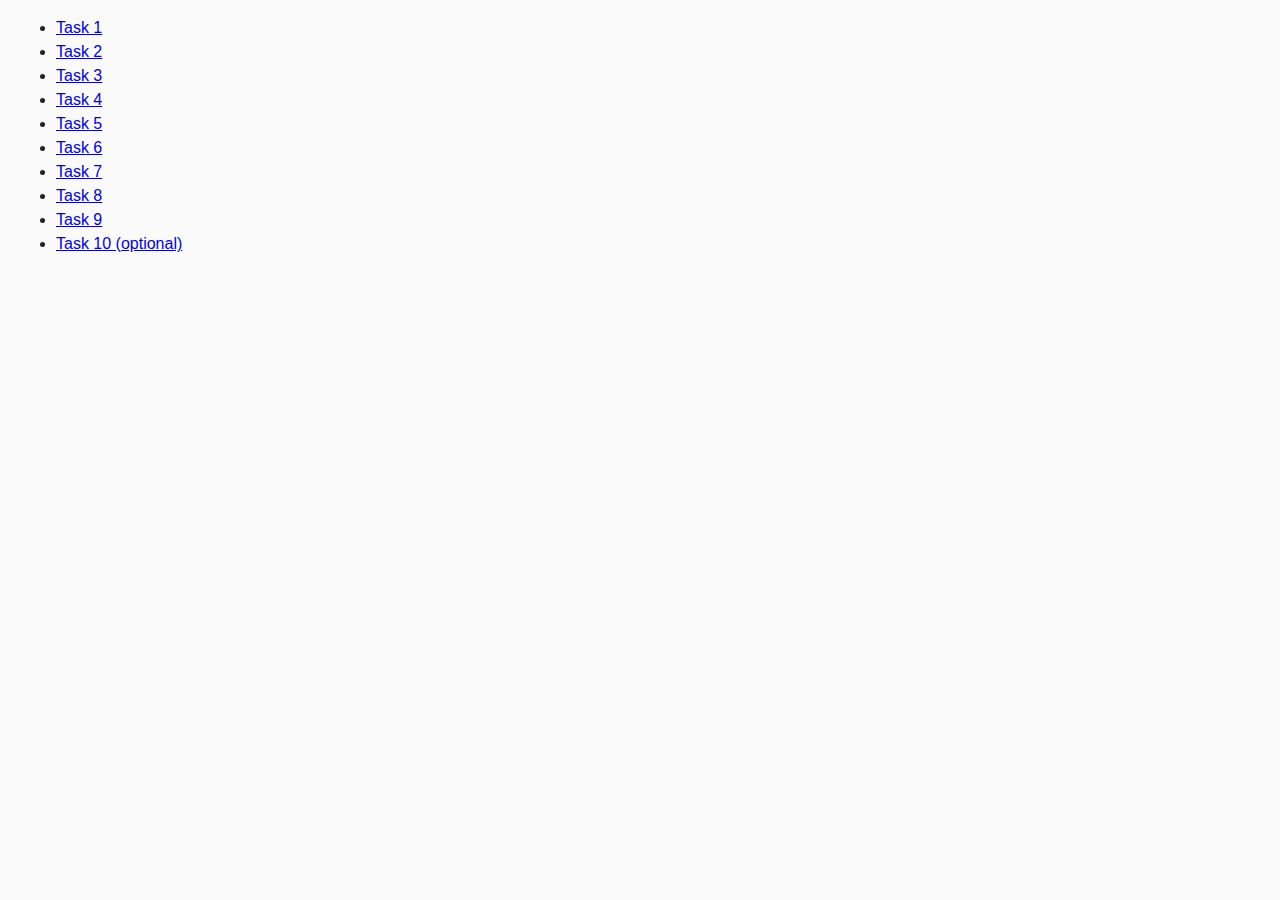
<file: index.html>
<!DOCTYPE html>
<html lang="ru">
  <head>
    <meta charset="UTF-8" />
    <meta http-equiv="X-UA-Compatible" content="IE=edge" />
    <meta name="viewport" content="width=device-width, initial-scale=1.0" />
    <title>Homework 6</title>
    <link rel="stylesheet" href="css/common.css" />
  </head>
  <body>
    <ul>
      <li><a href="task-01.html">Task 1</a></li>
      <li><a href="task-02.html">Task 2</a></li>
      <li><a href="task-03.html">Task 3</a></li>
      <li><a href="task-04.html">Task 4</a></li>
      <li><a href="task-05.html">Task 5</a></li>
      <li><a href="task-06.html">Task 6</a></li>
      <li><a href="task-07.html">Task 7</a></li>
      <li><a href="task-08.html">Task 8</a></li>
      <li><a href="task-09.html">Task 9</a></li>
      <li><a href="task-10.html">Task 10 (optional)</a></li>
    </ul>
  </body>
</html>
</file>
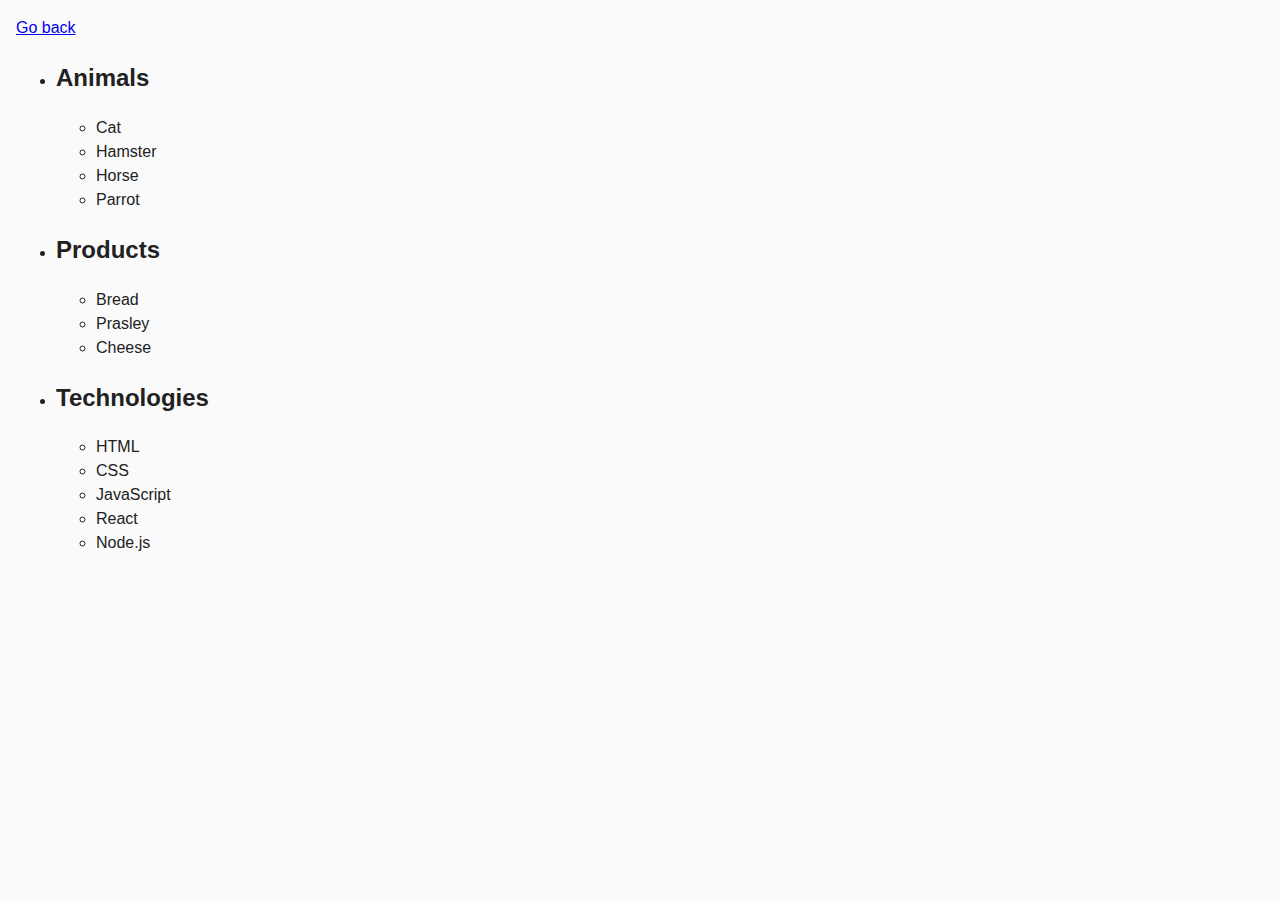
<file: task-01.html>
<!DOCTYPE html>
<html lang="ru">
  <head>
    <meta charset="UTF-8" />
    <meta http-equiv="X-UA-Compatible" content="IE=edge" />
    <meta name="viewport" content="width=device-width, initial-scale=1.0" />
    <title>Task 1</title>
    <link rel="stylesheet" href="css/common.css" />
  </head>
  <body>
    <p><a href="index.html">Go back</a></p>

    <ul id="categories">
      <li class="item">
        <h2>Animals</h2>

        <ul>
          <li>Cat</li>
          <li>Hamster</li>
          <li>Horse</li>
          <li>Parrot</li>
        </ul>
      </li>
      <li class="item">
        <h2>Products</h2>

        <ul>
          <li>Bread</li>
          <li>Prasley</li>
          <li>Cheese</li>
        </ul>
      </li>
      <li class="item">
        <h2>Technologies</h2>

        <ul>
          <li>HTML</li>
          <li>CSS</li>
          <li>JavaScript</li>
          <li>React</li>
          <li>Node.js</li>
        </ul>
      </li>
    </ul>

    <script src="js/task-01.js" type="module"></script>
  </body>
</html>
</file>
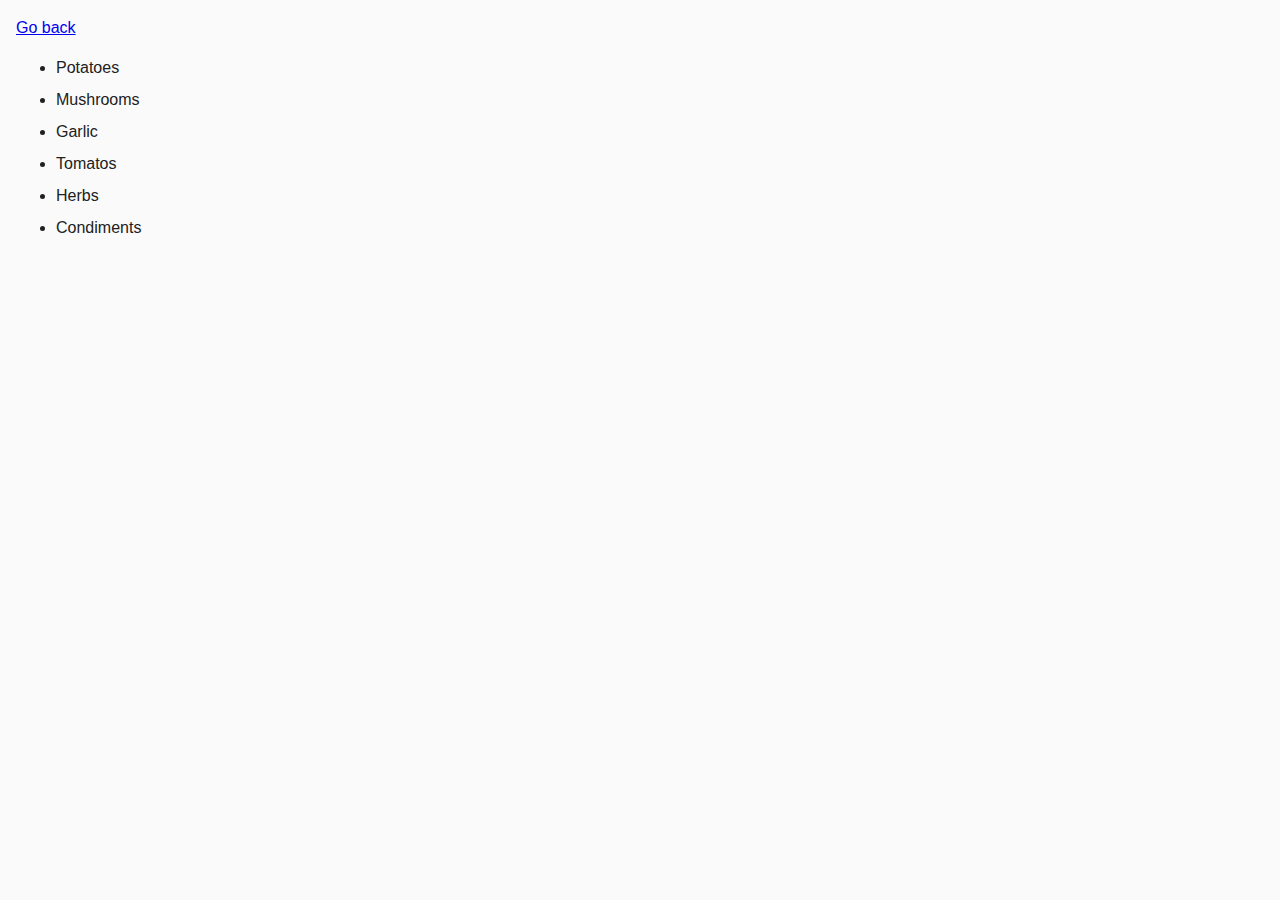
<file: task-02.html>
<!DOCTYPE html>
<html lang="ru">
  <head>
    <meta charset="UTF-8" />
    <meta http-equiv="X-UA-Compatible" content="IE=edge" />
    <meta name="viewport" content="width=device-width, initial-scale=1.0" />
    <title>Task 2</title>
    <link rel="stylesheet" href="css/common.css" />
    <style>
      .item {
        font-weight: 500;
      }

      .item:not(:last-child) {
        margin-bottom: 8px;
      }
    </style>
  </head>
  <body>
    <p><a href="index.html">Go back</a></p>

    <ul id="ingredients"></ul>

    <script src="js/task-02.js" type="module"></script>
  </body>
</html>
</file>
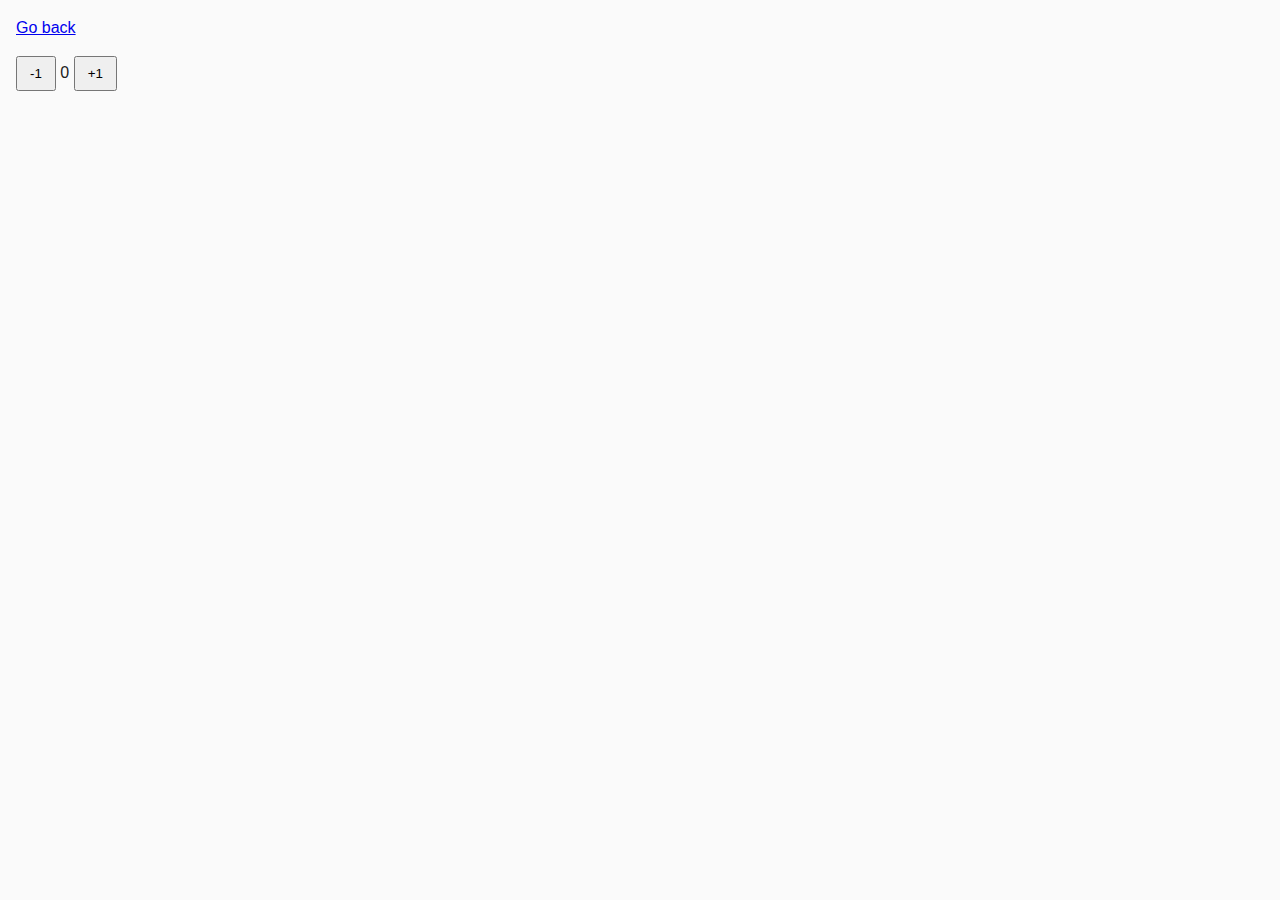
<file: task-04.html>
<!DOCTYPE html>
<html lang="ru">
  <head>
    <meta charset="UTF-8" />
    <meta http-equiv="X-UA-Compatible" content="IE=edge" />
    <meta name="viewport" content="width=device-width, initial-scale=1.0" />
    <title>Task 4</title>
    <link rel="stylesheet" href="css/common.css" />
  </head>
  <body>
    <p><a href="index.html">Go back</a></p>

    <div id="counter">
      <button type="button" data-action="decrement">-1</button>
      <span id="value">0</span>
      <button type="button" data-action="increment">+1</button>
    </div>

    <script src="js/task-04.js" type="module"></script>
  </body>
</html>
</file>
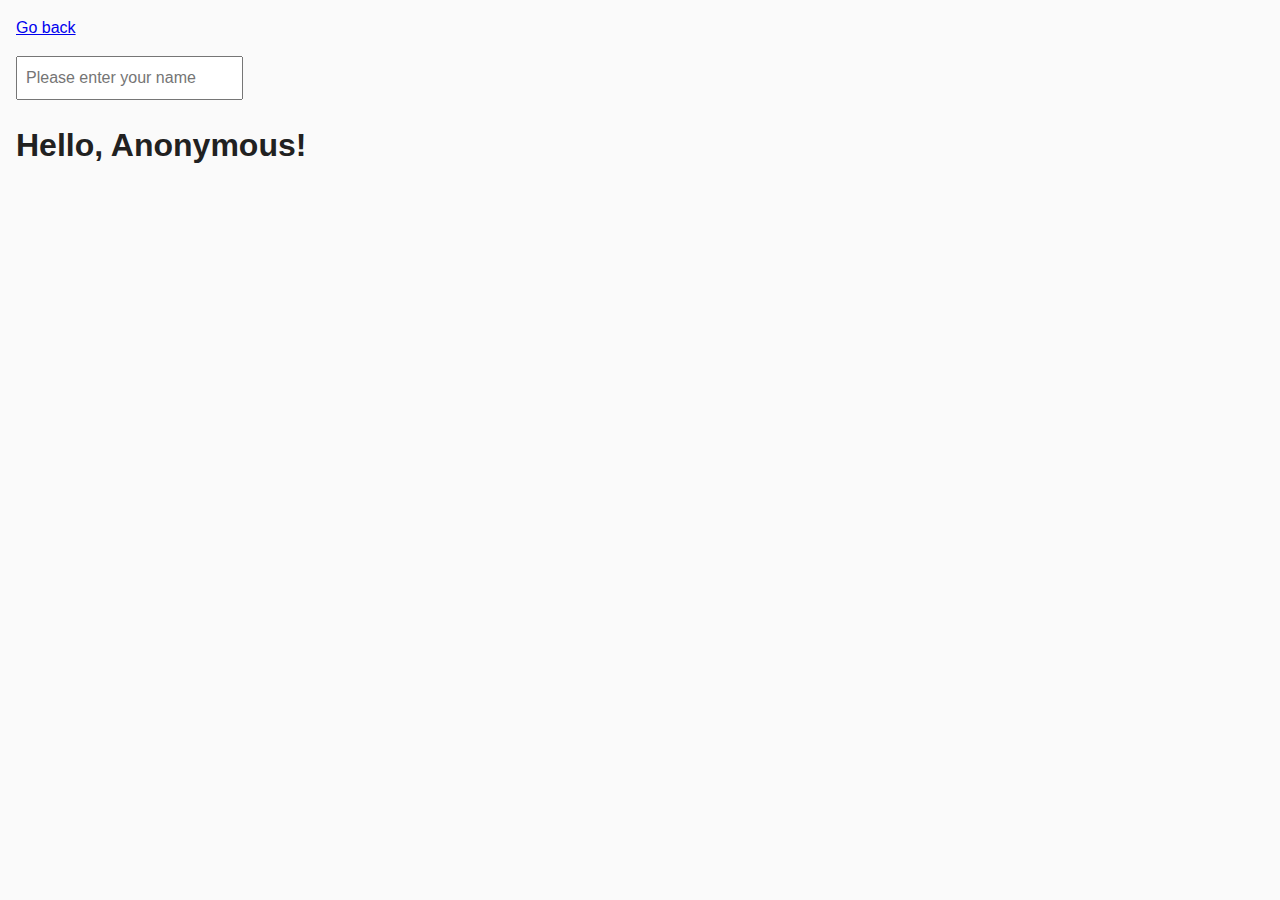
<file: task-05.html>
<!DOCTYPE html>
<html lang="ru">
  <head>
    <meta charset="UTF-8" />
    <meta http-equiv="X-UA-Compatible" content="IE=edge" />
    <meta name="viewport" content="width=device-width, initial-scale=1.0" />
    <title>Task 5</title>
    <link rel="stylesheet" href="css/common.css" />
  </head>
  <body>
    <p><a href="index.html">Go back</a></p>

    <input type="text" id="name-input" placeholder="Please enter your name" />
    <h1>Hello, <span id="name-output">Anonymous</span>!</h1>

    <script src="js/task-05.js" type="module"></script>
  </body>
</html>
</file>
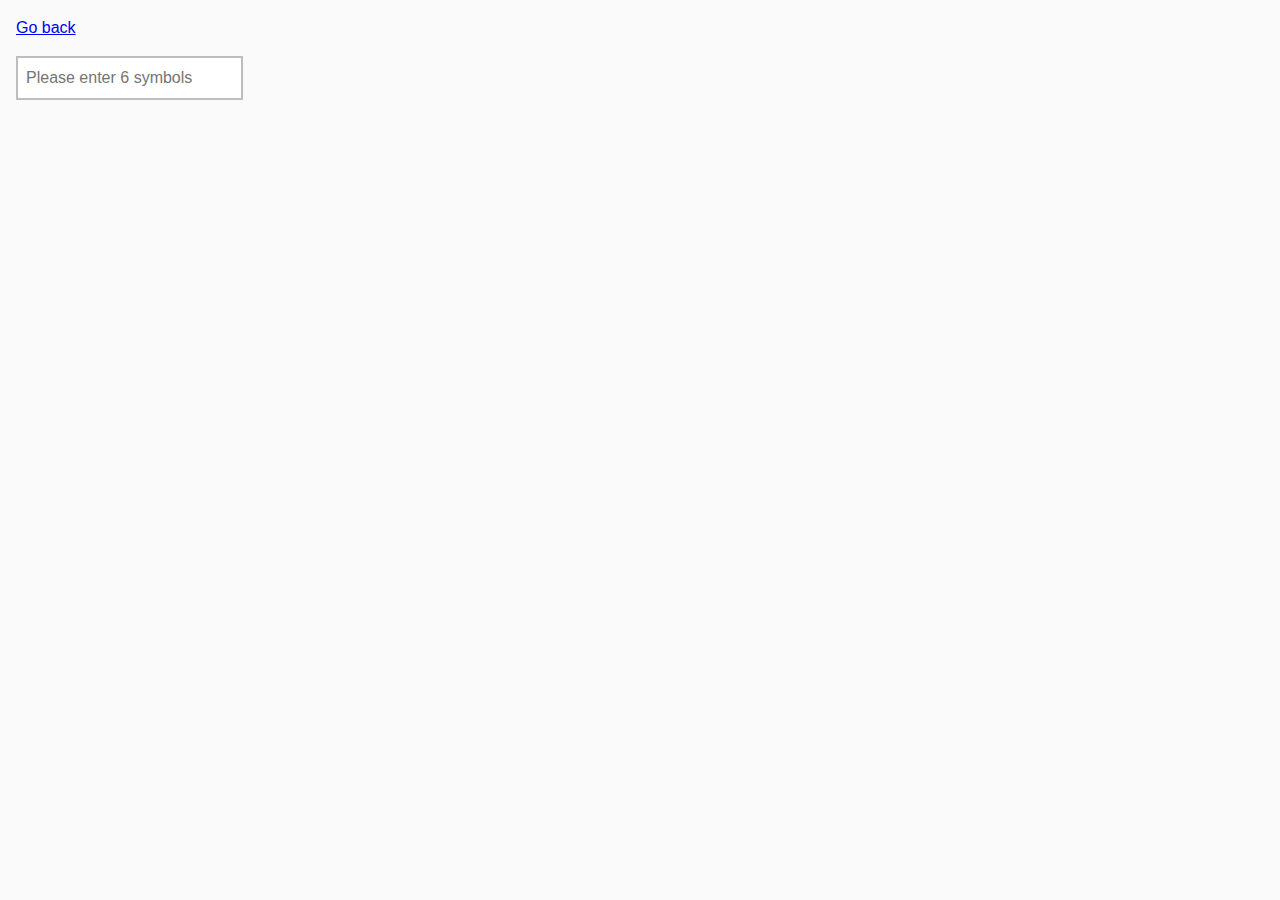
<file: task-06.html>
<!DOCTYPE html>
<html lang="ru">
  <head>
    <meta charset="UTF-8" />
    <meta http-equiv="X-UA-Compatible" content="IE=edge" />
    <meta name="viewport" content="width=device-width, initial-scale=1.0" />
    <title>Task 6</title>
    <link rel="stylesheet" href="css/common.css" />
    <style>
      #validation-input {
        border: 2px solid #bdbdbd;
      }

      #validation-input.valid {
        border-color: #4caf50;
      }

      #validation-input.invalid {
        border-color: #f44336;
      }
    </style>
  </head>
  <body>
    <p><a href="index.html">Go back</a></p>

    <input type="text" id="validation-input" data-length="6" placeholder="Please enter 6 symbols" />

    <script src="js/task-06.js" type="module"></script>
  </body>
</html>
</file>
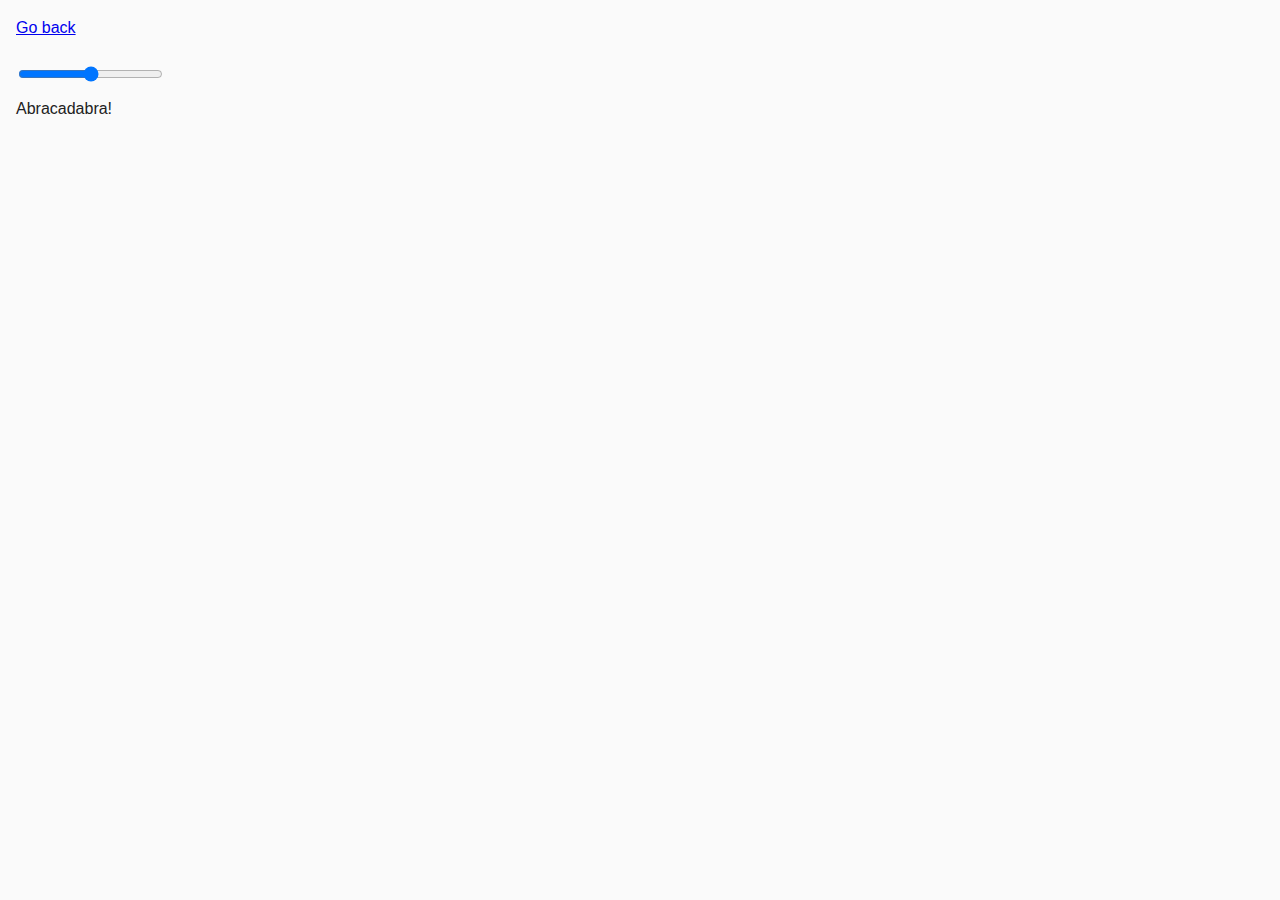
<file: task-07.html>
<!DOCTYPE html>
<html lang="ru">
  <head>
    <meta charset="UTF-8" />
    <meta http-equiv="X-UA-Compatible" content="IE=edge" />
    <meta name="viewport" content="width=device-width, initial-scale=1.0" />
    <title>Task 7</title>
    <link rel="stylesheet" href="css/common.css" />
  </head>
  <body>
    <p><a href="index.html">Go back</a></p>

    <input id="font-size-control" type="range" min="16" max="96" />
    <br />
    <span id="text">Abracadabra!</span>

    <script src="js/task-07.js" type="module"></script>
  </body>
</html>
</file>
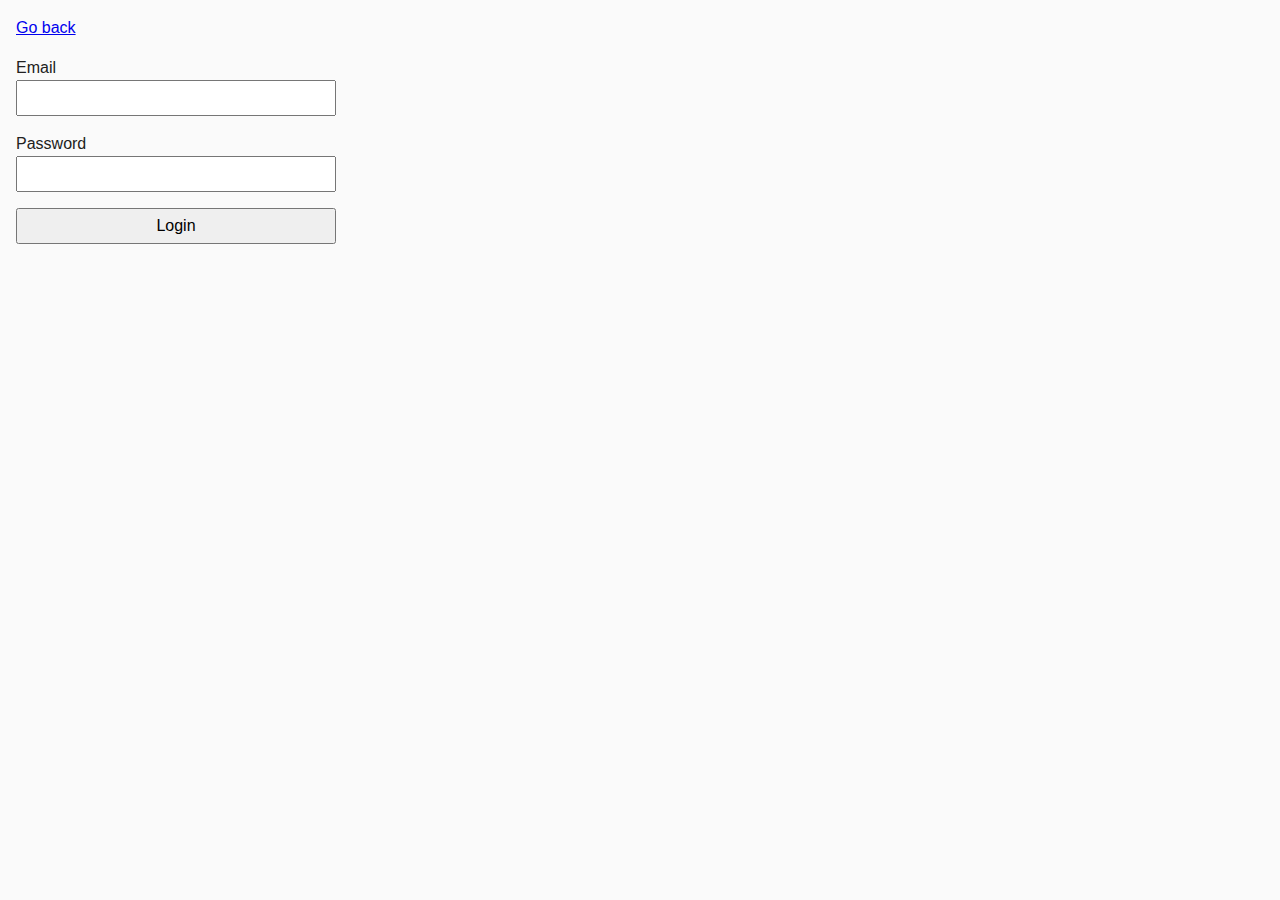
<file: task-08.html>
<!DOCTYPE html>
<html lang="ru">
  <head>
    <meta charset="UTF-8" />
    <meta http-equiv="X-UA-Compatible" content="IE=edge" />
    <meta name="viewport" content="width=device-width, initial-scale=1.0" />
    <title>Task 8</title>
    <link rel="stylesheet" href="css/common.css" />
    <style>
      .login-form {
        max-width: 320px;
        display: flex;
        flex-direction: column;
      }

      .login-form label {
        margin-bottom: 16px;
      }

      .login-form input,
      .login-form button {
        width: 100%;
        padding: 4px;
        font: inherit;
      }
    </style>
  </head>
  <body>
    <p><a href="index.html">Go back</a></p>

    <form class="login-form">
      <label>
        Email
        <input type="email" name="email" />
      </label>
      <label>
        Password
        <input type="password" name="password" />
      </label>
      <button type="submit">Login</button>
    </form>

    <script src="js/task-08.js" type="module"></script>
  </body>
</html>
</file>
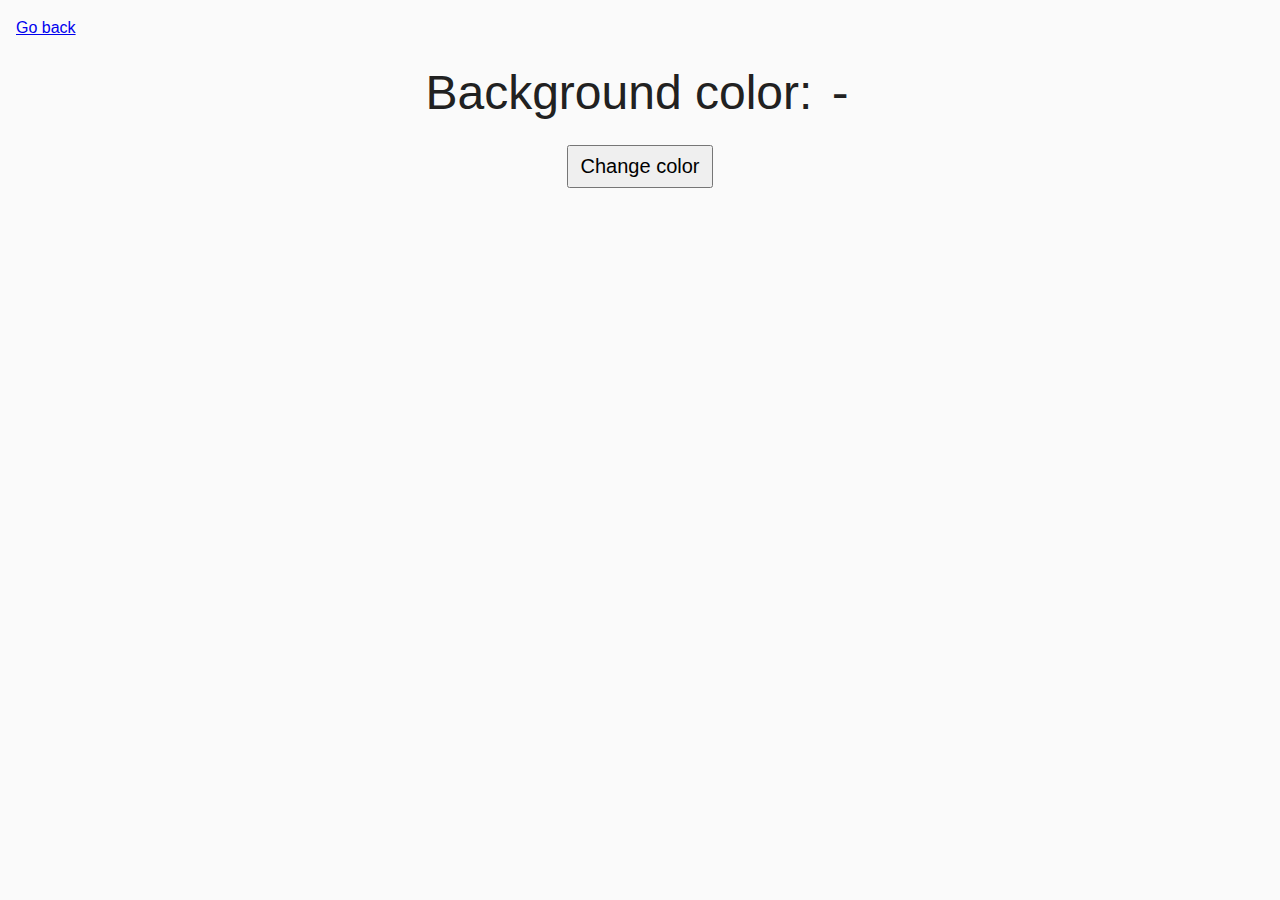
<file: task-09.html>
<!DOCTYPE html>
<html lang="ru">
  <head>
    <meta charset="UTF-8" />
    <meta http-equiv="X-UA-Compatible" content="IE=edge" />
    <meta name="viewport" content="width=device-width, initial-scale=1.0" />
    <title>Task 9</title>
    <link rel="stylesheet" href="css/common.css" />
    <style>
      .widget {
        text-align: center;
      }

      .widget p {
        margin-top: 0;
        margin-bottom: 16px;
        font-size: 48px;
      }

      .widget span {
        font-family: monospace;
      }

      .widget button {
        padding: 8px 12px;
        font-size: 20px;
        cursor: pointer;
      }
    </style>
  </head>
  <body>
    <p><a href="index.html">Go back</a></p>

    <div class="widget">
      <p>Background color: <span class="color">-</span></p>
      <button type="button" class="change-color">Change color</button>
    </div>

    <script src="js/task-09.js" type="module"></script>
  </body>
</html>
</file>
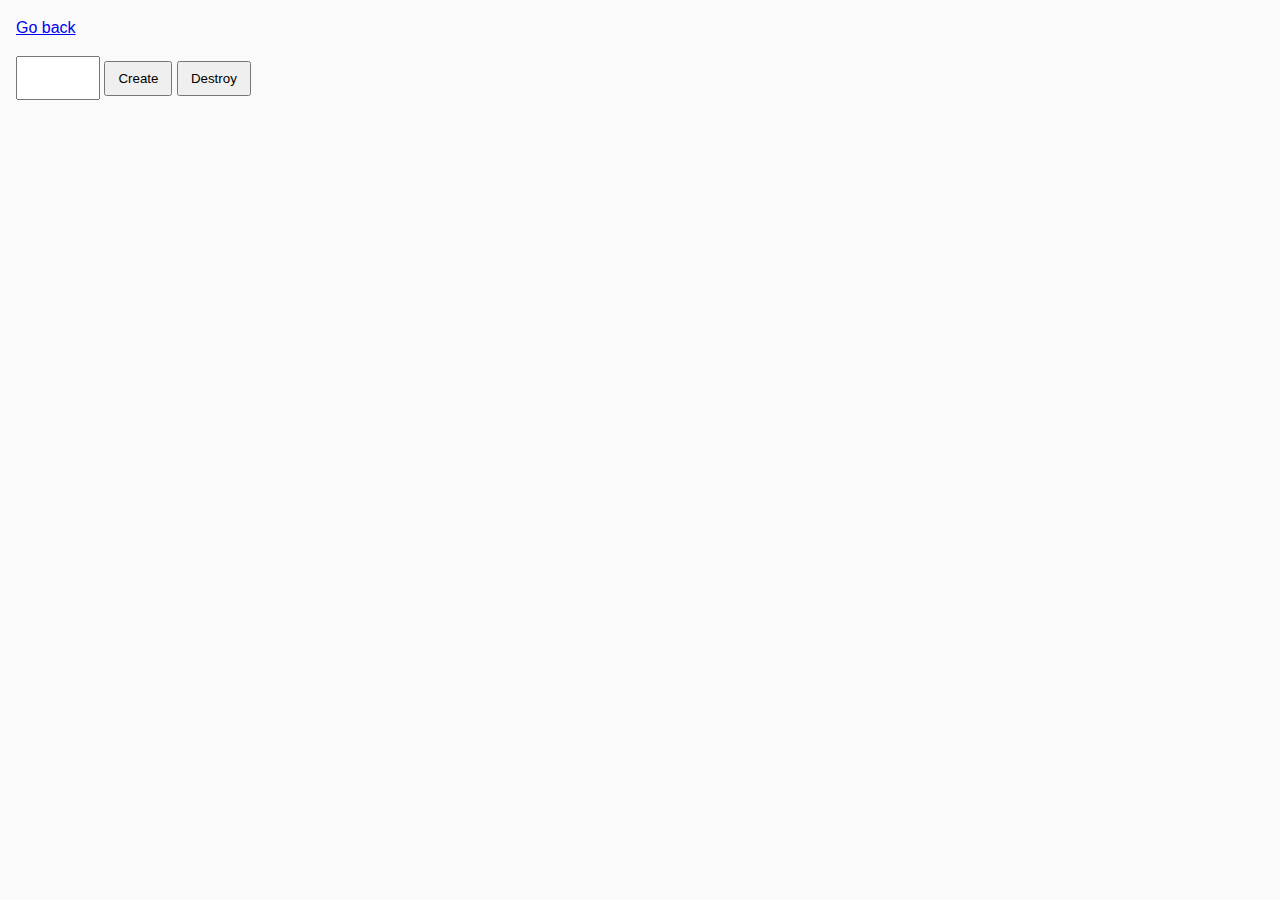
<file: task-10.html>
<!DOCTYPE html>
<html lang="ru">
  <head>
    <meta charset="UTF-8" />
    <meta http-equiv="X-UA-Compatible" content="IE=edge" />
    <meta name="viewport" content="width=device-width, initial-scale=1.0" />
    <title>Task 10 (optional)</title>
    <link rel="stylesheet" href="css/common.css" />
  </head>
  <body>
    <p><a href="index.html">Go back</a></p>

    <div id="controls">
      <input type="number" min="1" max="100" step="1" />
      <button type="button" data-create>Create</button>
      <button type="button" data-destroy>Destroy</button>
    </div>

    <div id="boxes"></div>

    <script src="js/task-10.js" type="module"></script>
  </body>
</html>
</file>
<file: css/common.css>
* {
  box-sizing: border-box;
}

body {
  margin: 16px;
  font-family: -apple-system, BlinkMacSystemFont, 'Segoe UI', Roboto, Oxygen, Ubuntu, Cantarell,
    'Open Sans', 'Helvetica Neue', sans-serif;
  -webkit-font-smoothing: antialiased;
  -moz-osx-font-smoothing: grayscale;
  background-color: #fafafa;
  color: #212121;
  line-height: 1.5;
}

input {
  padding: 8px;
  font: inherit;
}

button {
  padding: 8px 12px;
  cursor: pointer;
}
</file>
